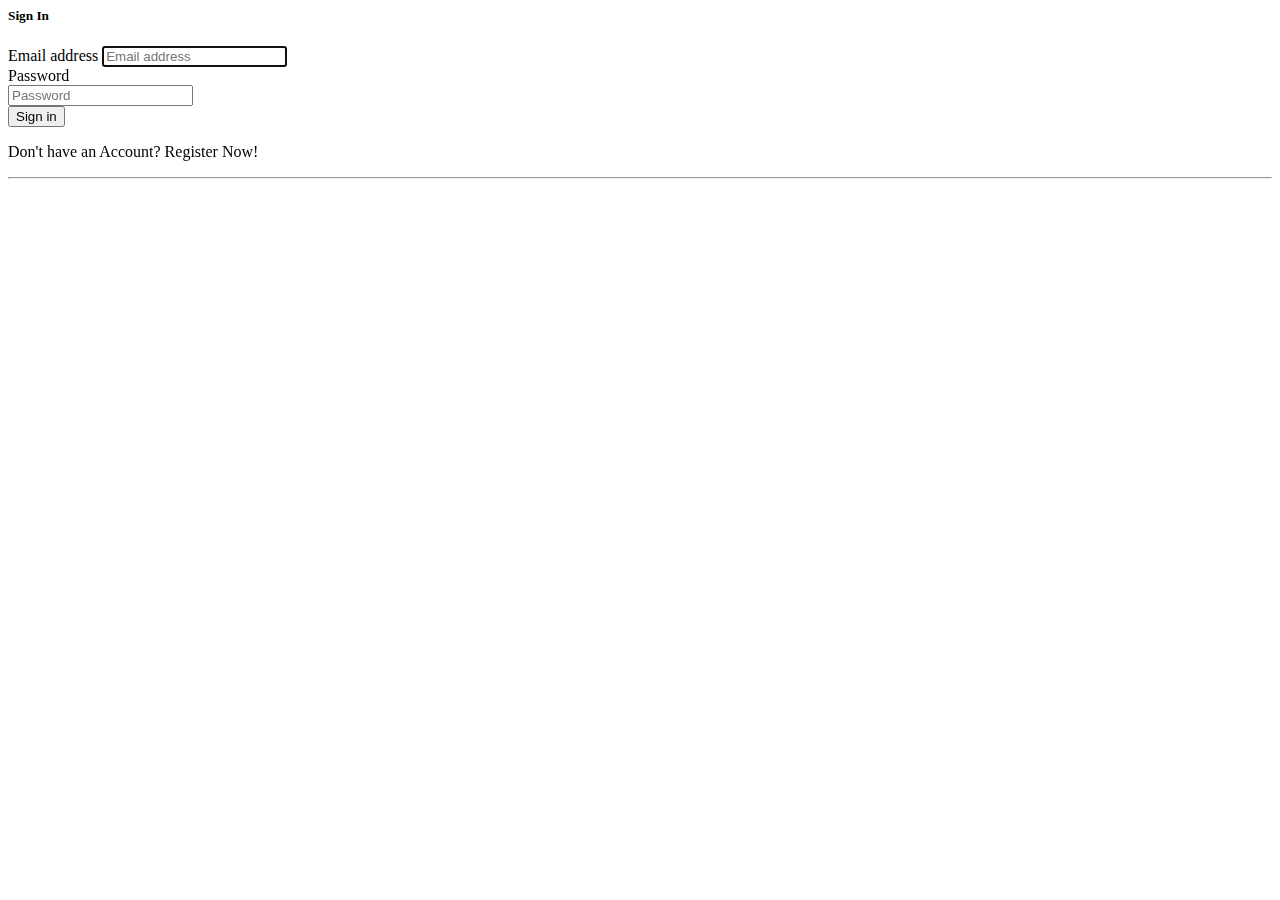
<file: src/app/login/login.component.html>
<body>
    <div class="container">
      <div class="row">
        <div class="col-sm-9 col-md-7 col-lg-5 mx-auto">
          <div class="card card-signin my-5">
            <div class="card-body">
              <h5 class="card-title text-center">Sign In</h5>
              <div class="form-signin">
                <div class="form-label-group">
                    <label for="inputEmail">Email address</label>
                  <input type="email" id="inputEmail" class="form-control" [(ngModel)]='userName' placeholder="Email address" required autofocus>
                  
                </div>
                <label for="inputPassword">Password</label>
                <div class="form-label-group">
                  <input type="password" id="inputPassword" [(ngModel)]='password' class="form-control" placeholder="Password" required>
                  
                </div>
  
                <button class="btn btn-lg btn-primary btn-block text-uppercase" type="button" (click)="login(userName,password)">Sign in</button>
                <p>Don't have an Account? <a routerLink="/register"> Register Now!</a></p>
                <hr class="my-4">
        
        
            </div>
            </div>
          </div>
        </div>
      </div>
    </div>
  </body>
</file>
